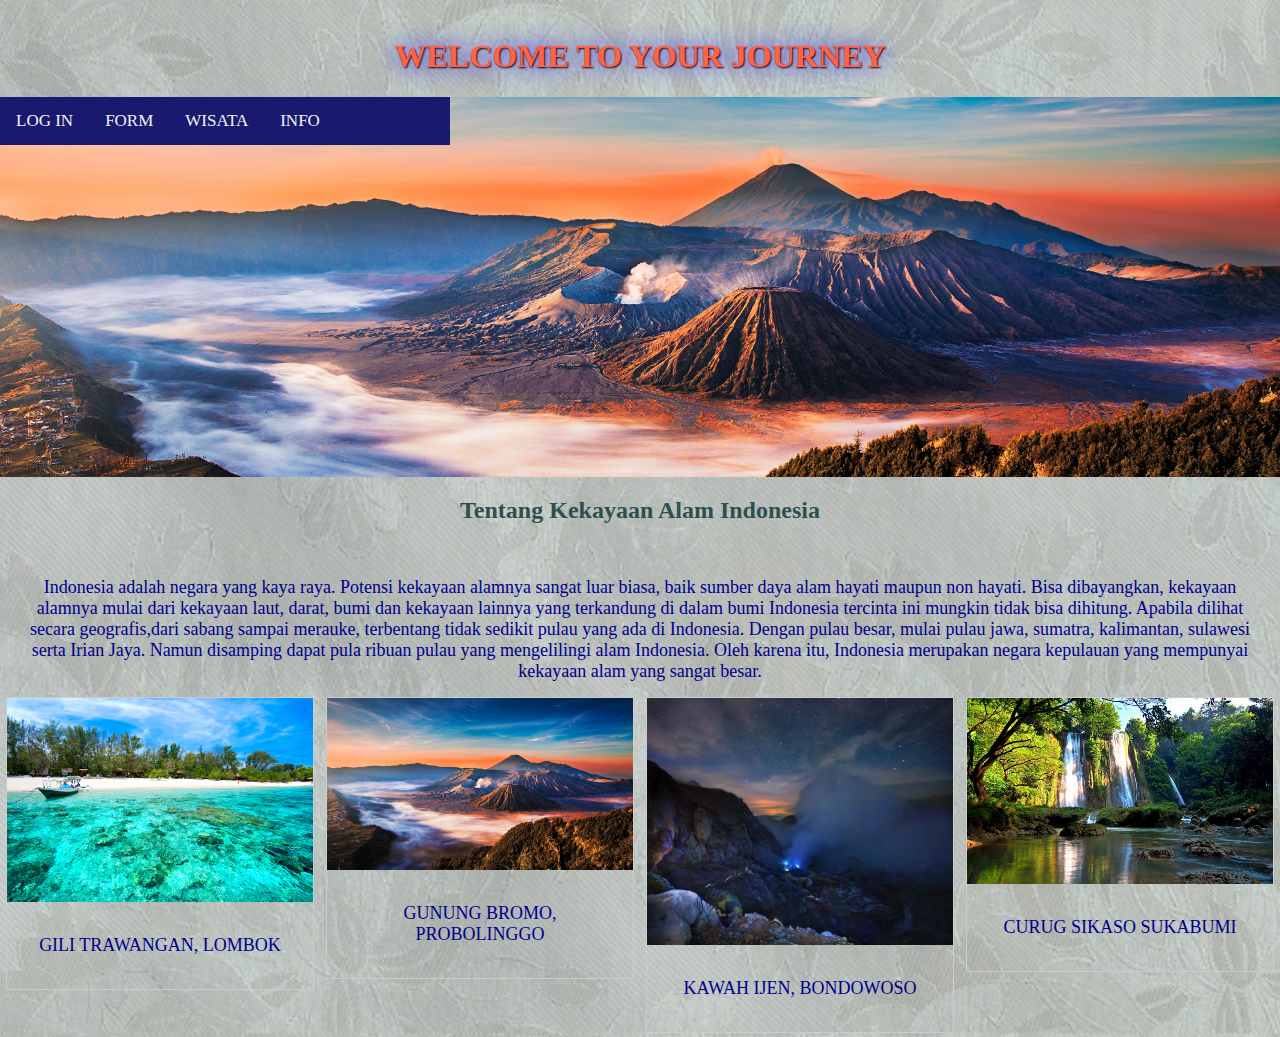
<file: index.html>
<html>
<head>
<meta name="viewport" content="width=device-width, initial-scale=1">
<link rel="stylesheet" type="text/css" href="HOME.css">
<body>
<div class="h1" >
 <CENTER><font face="RAVIE"><font color="#FF6347"><h1>WELCOME TO YOUR JOURNEY</h1></CENTER></font>
</div>
<div class="bg-img">
  <div class="container">
    <div class="topnav">
      <a href="LOG IN.html">LOG IN</a>
      <a href="FORM.html">FORM</a>
      <a href="WISATA.html">WISATA</a>
      <a href="info.html">INFO</a>
    </div>
  </div>
</div>
<div class="alam">
<center><P><font color="#2F4F4F"><h2>Tentang Kekayaan Alam Indonesia</h2></P></center>
<div class="desc"><font face="CALIBRI" font size="4"><font color="#00008B"><P></P>
Indonesia adalah negara yang kaya raya. Potensi kekayaan alamnya sangat  luar biasa, baik sumber daya alam hayati maupun non hayati. Bisa  dibayangkan, kekayaan alamnya mulai dari kekayaan laut, darat, bumi dan  kekayaan lainnya yang terkandung di dalam bumi Indonesia tercinta ini  mungkin tidak bisa dihitung. Apabila dilihat secara geografis,dari  sabang sampai merauke, terbentang tidak sedikit pulau yang ada di  Indonesia. Dengan pulau besar, mulai pulau jawa, sumatra, kalimantan,  sulawesi serta Irian Jaya. Namun disamping  dapat pula ribuan pulau yang  mengelilingi alam Indonesia. Oleh karena itu, Indonesia merupakan  negara kepulauan yang mempunyai kekayaan alam yang sangat besar.
</div>
<div class="alam">
<div class="responsive">
  <div class="gallery">
    <a target="_blank" href="GILI.jpg">
      <img src="GILI.jpg" width="600" height="400">
    </a>
    <div class="desc"><font face="CALIBRI"><font color="#00008B"><P>GILI TRAWANGAN, LOMBOK</P>
    </div>
  </div>
</div>
<div class="responsive">
  <div class="gallery">
    <a target="_blank" href="GUNUNG.jpg">
      <img src="GUNUNG.jpg" width="600" height="400">
    </a>
    <div class="desc"><font face="CALIBRI"><font color="#00008B"><P>GUNUNG BROMO, PROBOLINGGO</P>
    </div>
  </div>
</div>
<div class="responsive">
  <div class="gallery">
    <a target="_blank" href="KAWAH.jpg">
      <img src="KAWAH.jpg" width="600" height="400">
    </a>
    <div class="desc"><font face="CALIBRI"><font color="#00008B"><P>KAWAH IJEN, BONDOWOSO</P>
    </div>
  </div>
</div>
<div class="responsive">
  <div class="gallery">
    <a target="_blank" href="AIRTERJUN.jpg">
      <img src="AIRTERJUN.jpg" width="600" height="400">
    </a>
    <div class="desc"><font face="CALIBRI"><font color="#00008B"><P>CURUG SIKASO SUKABUMI</P>
    </div>
  </div>
</div>
</div>
</body>
</head>
</html>
</file>
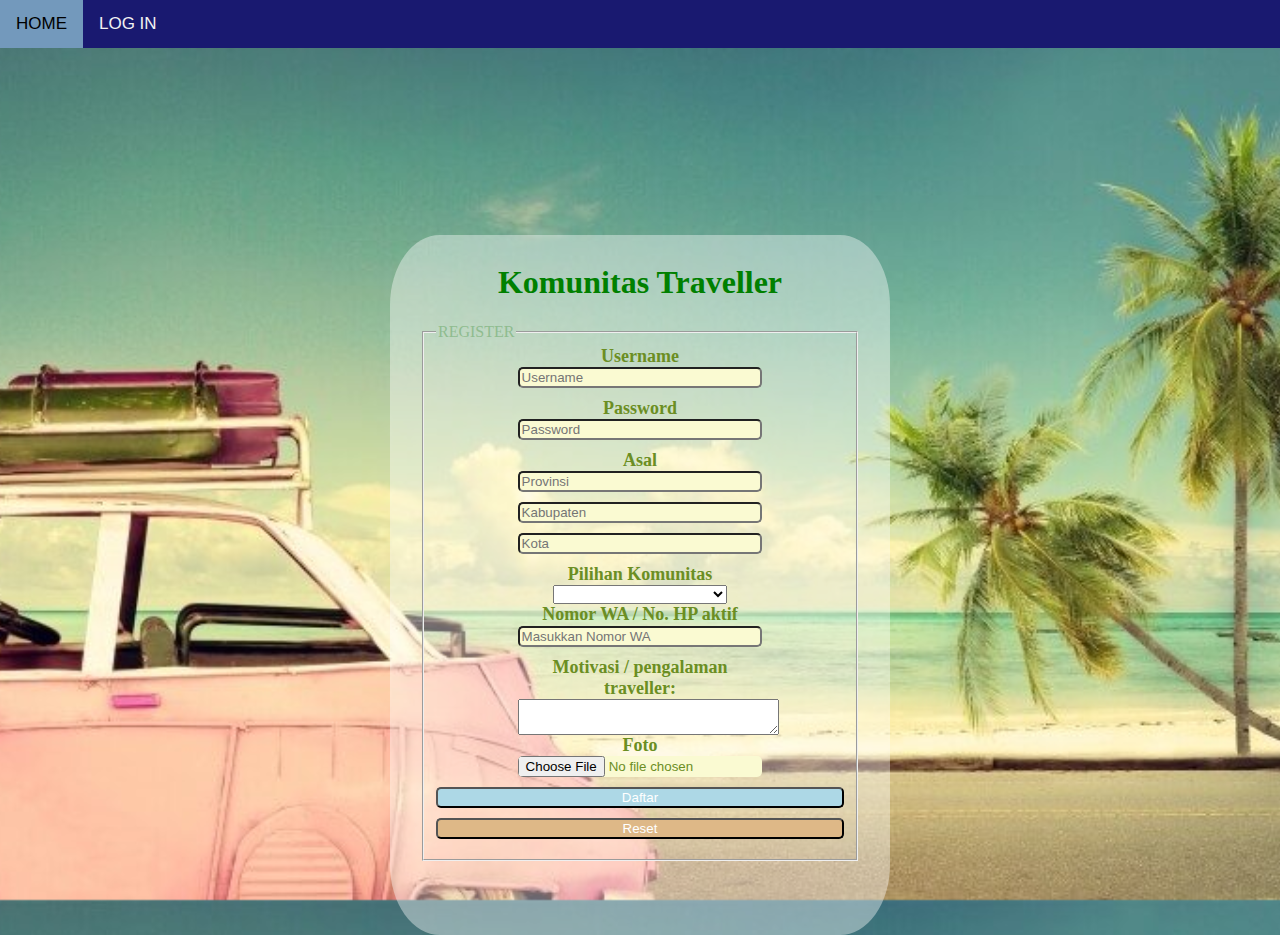
<file: FORM.html>
<html>
<head>
<title>REGISTER TRAVELLER</title>
    <link rel="stylesheet" type="text/css" href="FORM.css">
<center>
<body>
    <div class="topnav">
      <a href="index.html">HOME</a>
      <a href="LOG IN.html">LOG IN</a>
    </div>
    <div class="loginbox">
        <center><font face="Ravie"><font color="green"><h1>Komunitas Traveller</h1></font></center>
        <form>
            <fieldset>
            <legend><font face="agency fb">REGISTER</legend>
            <p>
            <font face="berlin sans fb"><font size="4"><font color="#6B8E23">
            <p>Username</br>
            <input type="text name" name="" placeholder="Username">

            <font face="berlin sans fb"><p>Password</br>
            <input type="password" name="" placeholder="Password">

        
            <font face="berlin sans fb"><p>Asal</br></font>
            <input type="text name=" placeholder="Provinsi">
            <input type="text name=" placeholder="Kabupaten">
            <input type="text name=" placeholder="Kota">

            <font face="berlin sans fb"><p>Pilihan Komunitas</br>
            <td><select name="Pilihan Komunitas" id="Pilihan Komunitas" placeholder="Pilih komunitas">
            <option value=""><option value="Komunitas Pecinta Alam">Komunitas Pecinta Alam<option value=""><option value="Komunitas Pelaut">Komunitas Pelaut<option value=""><option value="Komunitas Budidaya Laut">Komunitas Budidaya Laut<select></td></tr> 

            <font face="berlin sans fb"><p>Nomor WA / No. HP aktif </br>
            <input type="text name=" placeholder="Masukkan Nomor WA">

            <font face="berlin sans fb"><br>Motivasi / pengalaman traveller:</br>
            <textarea rows="2" cols="30" name="komunitas" id="komunitas"></textarea>

            <font face="berlin sans fb"><p>Foto</br>
            <input type="file" name="foto" id="foto" size="10">

        <div class="daftar"></div>
            <a href="TIKET.html"><font face="berlin sans fb"><input type="submit" name="" value="Daftar"></a>
            <a><font face="berlin sans fb"><input type="reset" value="Reset"></a>
        </div>
        </div>
        </form>
    </div>
</center>

</body>
</head>
</html>
</file>
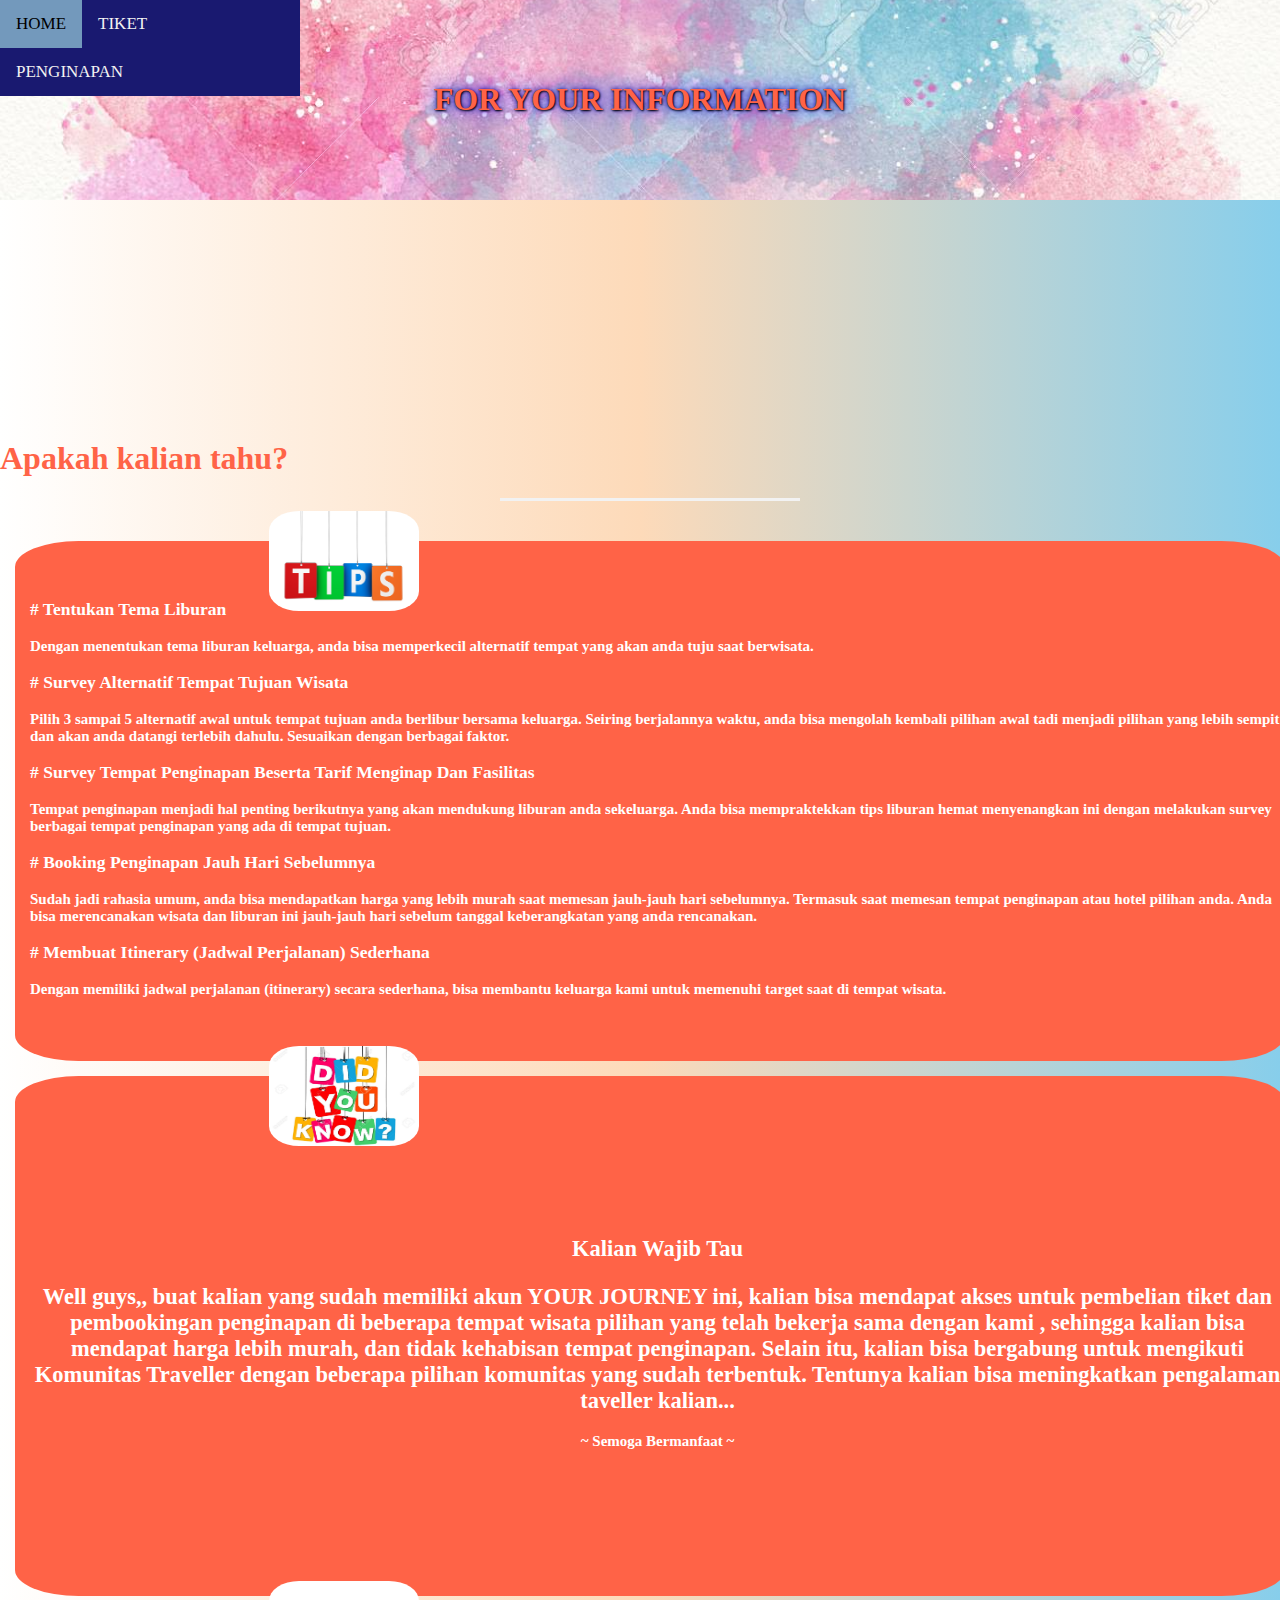
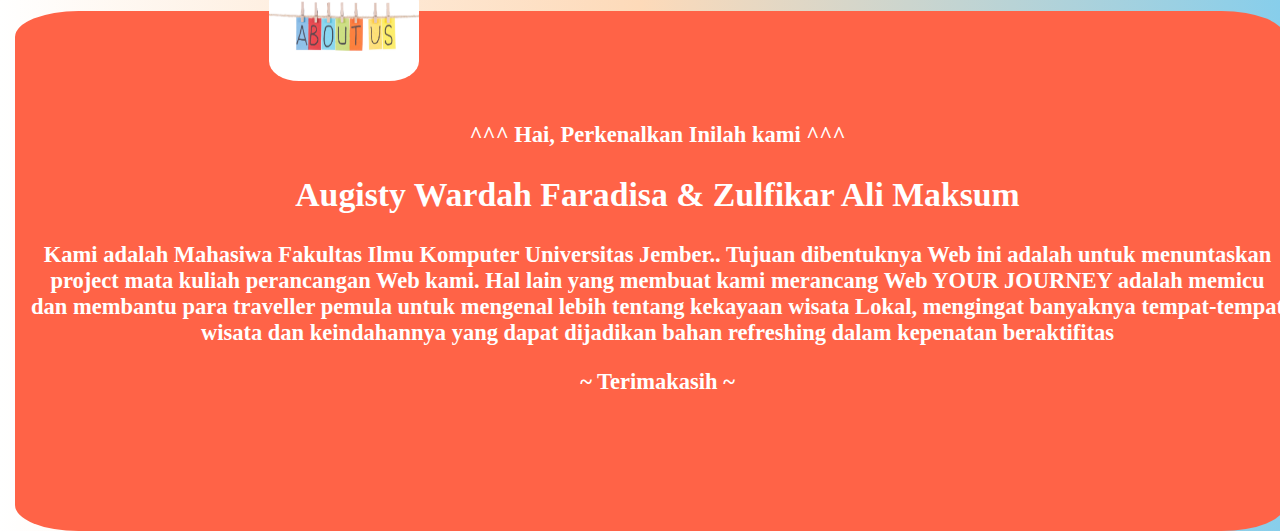
<file: info.html>
<html>
<head>
<meta charset="utf-8">
<title>Info</title>
    <link rel="stylesheet" type="text/css" href="info.css">
<body>
<div class="bg-img">
  <div class="container">
    <div class="topnav">
      <font face="calibri">
      <a href="index.html">HOME</a>
      <a href="TIKET.html">TIKET</a>
      <a href="PENGINAPAN.html">PENGINAPAN</a>
    </div>
    <div class="centered"><font face="RAVIE"><font color="#FF6347"><h1>FOR YOUR INFORMATION</h1></div>
  </div>
</div>
<div class="container1">
    <h1>Apakah kalian tahu?<h1>
    <span class="border"></span>
        <div class="box">
            <img src="tips.jpg" class="register">
            <div class="desc"><font face="CALIBRI"><font color="white"><P><h3># Tentukan Tema Liburan</h3></P>Dengan menentukan tema liburan keluarga, anda bisa memperkecil alternatif tempat yang akan anda tuju saat berwisata.<P><h3># Survey Alternatif Tempat Tujuan Wisata</h3></P>Pilih 3 sampai 5 alternatif awal untuk tempat tujuan anda berlibur bersama keluarga. Seiring berjalannya waktu, anda bisa mengolah kembali pilihan awal tadi menjadi pilihan yang lebih sempit dan akan anda datangi terlebih dahulu. Sesuaikan dengan berbagai faktor.<P><h3># Survey Tempat Penginapan Beserta Tarif Menginap Dan Fasilitas</h3></P>Tempat penginapan menjadi hal penting berikutnya yang akan mendukung liburan anda sekeluarga. Anda bisa mempraktekkan tips liburan hemat menyenangkan ini dengan melakukan survey berbagai tempat penginapan yang ada di tempat tujuan.<P><h3># Booking Penginapan Jauh Hari Sebelumnya</h3></P>Sudah jadi rahasia umum, anda bisa mendapatkan harga yang lebih murah saat memesan jauh-jauh hari sebelumnya. Termasuk saat memesan tempat penginapan atau hotel pilihan anda. Anda bisa merencanakan wisata dan liburan ini jauh-jauh hari sebelum tanggal keberangkatan yang anda rencanakan.<P><h3># Membuat Itinerary (Jadwal Perjalanan) Sederhana</h3></P> Dengan memiliki jadwal perjalanan (itinerary) secara sederhana, bisa membantu keluarga kami untuk memenuhi target saat di tempat wisata.</div>
        </div>
        <div class="box">
            <img src="dyk.jpg" class="register">
            <div class="desc"><font face="CALIBRI"><font color="white"><CENTER><h2><font color="#FF6347"><p>.</p><p>.</p></font><P>Kalian Wajib Tau </P>Well guys,, buat kalian yang sudah memiliki akun <bold>YOUR JOURNEY</bold> ini, kalian  bisa mendapat akses untuk pembelian tiket dan pembookingan penginapan di beberapa tempat wisata pilihan yang telah bekerja sama dengan kami , sehingga kalian bisa mendapat harga lebih murah, dan tidak kehabisan tempat penginapan. Selain itu, kalian bisa bergabung untuk mengikuti <bold>Komunitas Traveller</bold> dengan beberapa pilihan komunitas yang sudah terbentuk. Tentunya kalian bisa meningkatkan pengalaman taveller kalian... </h2><p>~ Semoga Bermanfaat ~</p> </CENTER></div>
        </div>
        <div class="box">
            <img src="about.jpg" class="register">
            <div class="desc"><font face="CALIBRI"><font color="white"><CENTER><h2><font color="#FF6347"><p>.</p></font><P>^^^ Hai, Perkenalkan Inilah kami ^^^ </P> <bold><h2> Augisty Wardah Faradisa & Zulfikar Ali Maksum </h2></bold><p>Kami adalah Mahasiwa Fakultas Ilmu Komputer Universitas Jember.. Tujuan dibentuknya Web ini adalah untuk menuntaskan project mata kuliah perancangan Web kami. Hal lain yang membuat kami merancang Web YOUR JOURNEY adalah memicu dan membantu para traveller pemula untuk mengenal lebih tentang kekayaan wisata Lokal, mengingat banyaknya tempat-tempat wisata dan keindahannya yang dapat dijadikan bahan refreshing dalam kepenatan beraktifitas<p>~ Terimakasih ~</p> </CENTER></div>
        </div>
</div>
</div>
</div>
   
</body>
</head>
</html>
</file>
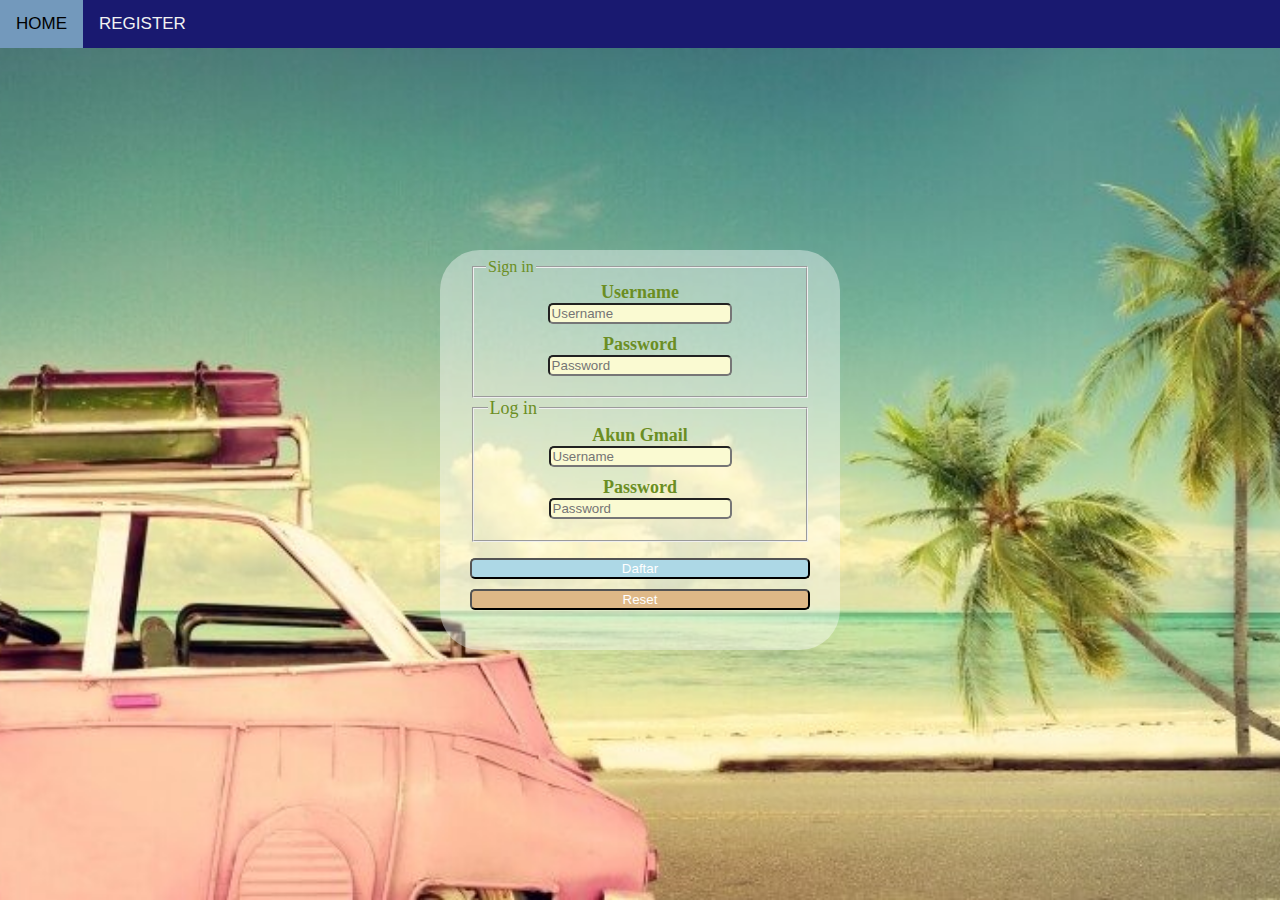
<file: LOG IN.html>
<html>
<head>
<title>LOG IN FORM</title>
    <link rel="stylesheet" type="text/css" href="LOG IN.css">
<center>
<body>
     <div class="topnav">
      <a href="index.html">HOME</a>
      <a href="FORM.html">REGISTER</a>
    </div>
    <div class="loginbox"> 
        <center><form>
            <p>
            <fieldset>
            <legend><font color="#6B8E23"><font face="agency fb">Sign in</legend>
            <p>
            <font face="berlin sans fb"><font size="4"><font color="#6B8E23">
            <p>Username</br>
            <input type="text name" name="" placeholder="Username">
            <font face="berlin sans fb"><p>Password</br>
            <input type="password" name="" placeholder="Password">
            </fieldset>
            </p>
            <p>
            <fieldset>
            <legend><font color="#6B8E23"><font face="agency fb">Log in</legend>
            <font face="berlin sans fb"><font size="4"><p>Akun Gmail </br>
            <input type="text name" name="" placeholder="Username">
            <font face="berlin sans fb"><p>Password</br>
            <input type="password" name="" placeholder="Password">
            </fieldset>
        </form></center>

    <div class="daftar"></div>
    <a href="index.html"><font face="berlin sans fb"><input type="submit" name="" value="Daftar"></a>
    <a><font face="berlin sans fb"><input type="reset" value="Reset"></a>
    </div>

    </div></center>
</center>

</body>
</head>
</html>
</file>
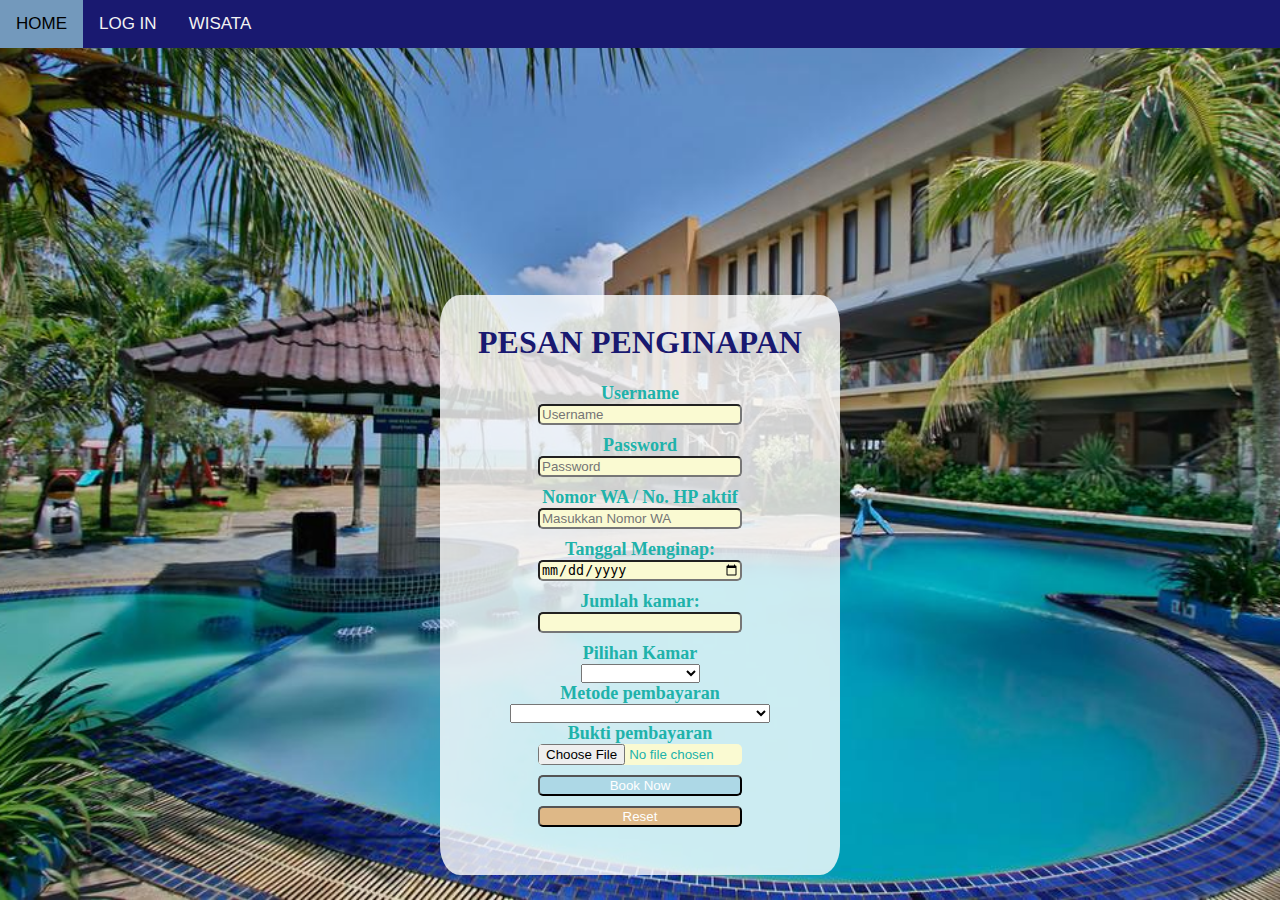
<file: PENGINAPAN.html>
<html>
<head>
<title>PENGINAPAN</title>
    <link rel="stylesheet" type="text/css" href="PENGINAPAN.css">
<center>
<body>
    <div class="topnav">
      <a href="index.html">HOME</a>
      <a href="LOG IN.html">LOG IN</a>
      <a href="WISATA.html">WISATA</a>
    </div>
    <div class="loginbox">
        <font face="berlin sans fb"><font color="#191970"><h1>PESAN PENGINAPAN</h1></font>
        <form>
        
            <p>
            <font face="AGENCY fb"><font size="4"><font color="#20B2AA">
            <p>Username</br>
            <input type="text name" name="" placeholder="Username">

            <font face="AGENCY fb"><p>Password</br>
            <input type="password" name="" placeholder="Password">

            <font face="AGENCY fb"><p>Nomor WA / No. HP aktif </br>
            <input type="text name=" placeholder="Masukkan Nomor WA">

            <p>
            <label>Tanggal Menginap:</label>
            <input type="date" name="tanggal" />
            </p>
            <p>
            <label>Jumlah kamar:</label>
            <input type="number" min="1" max="10" name="Jumlah kamar" />
            </p>


            <font face="AGENCY fb"><p>Pilihan Kamar</br>
            <td><select name="Pilihan Kamar" id="Pilihan Kamar" placeholder="Pilih kamar">
            <option value=""><option value="Kamar exlusive">Kamar exlusive<option value=""><option value="Kamar premium">Kamar Premium<option value=""><option value="Kamar standar">Kamar standar<select></td></tr> 

            <font face="AGENCY fb"><p>Metode pembayaran</br>
            <CENTER><td><select name="Metode pembayaran" id="Metode pembayaran" placeholder="PILIH BANK">
            <option value=""><option value="Bank BRI (102XXXXXXXXXXXXX)">Bank BNI (102XXXXXXXXXXXXX)<option value=""><option value="Bank BRI (102XXXXXXXXXXXXX)">Bank BNI (102XXXXXXXXXXXXX)<option value=""><option value="Bank MANDIRI (102XXXXXXXXXXXXX)">Bank MANDIRI(102XXXXXXXXXXXXX)<select></td></tr></CENTER>


            <font face="AGENCY fb"><p>Bukti pembayaran</br>
            <input type="file" name="foto" id="foto" size="10">

        <a href="WISATA.html"><font face="berlin sans fb"><input type="submit" value="Book Now"></a>
        <a><font face="berlin sans fb"><input type="reset" value="Reset"></a>
    
        </form>


    </div>
</center>

</body>
</head>
</html>
</file>
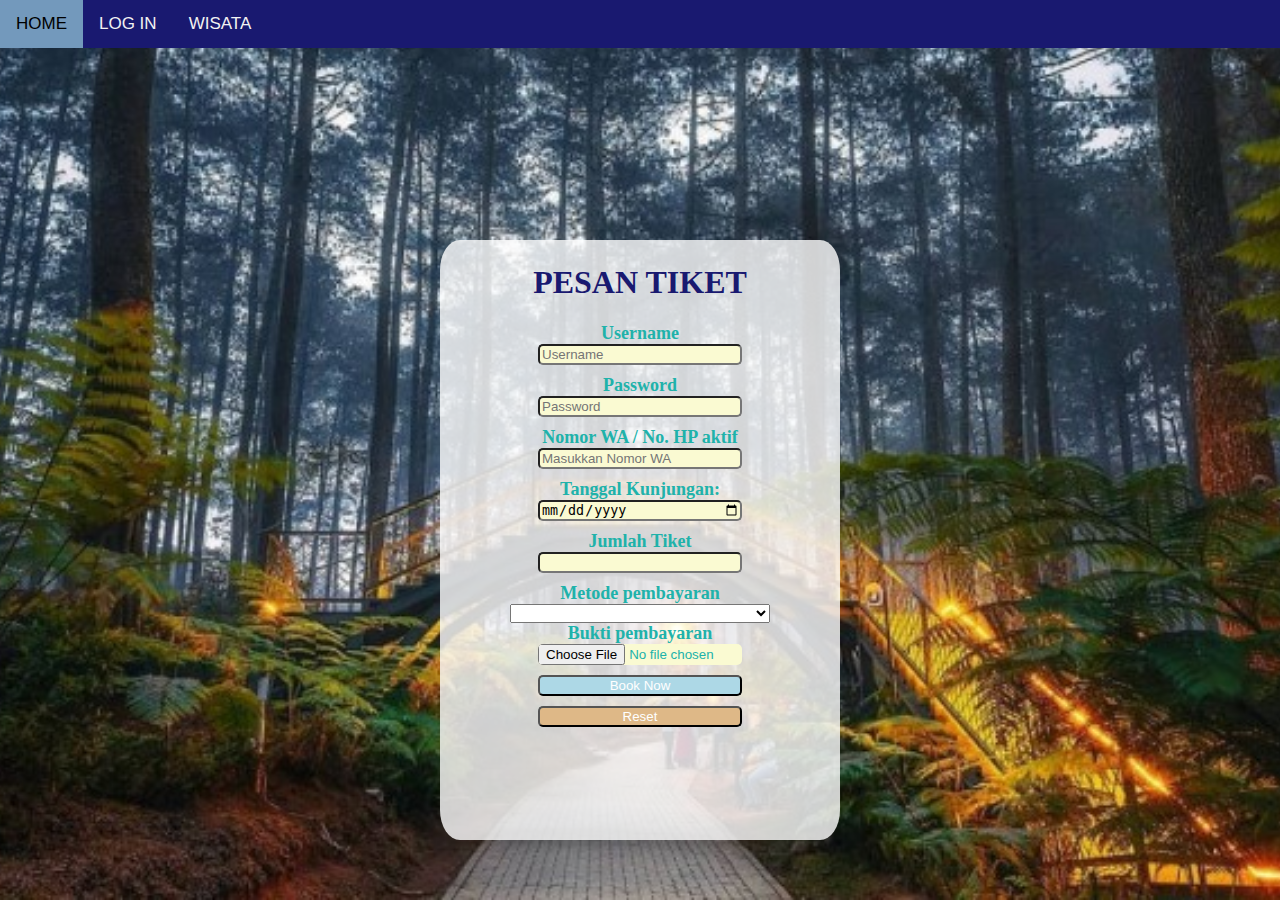
<file: TIKET.html>
<html>
<head>
<title>TIKET</title>
    <link rel="stylesheet" type="text/css" href="TIKET.css">
<center>
<body>
    <div class="topnav">
      <a href="index.html">HOME</a>
      <a href="LOG IN.html">LOG IN</a>
      <a href="WISATA.html">WISATA</a>
    </div>
  <div class="loginbox">
        <font face="berlin sans fb"><font color="#191970"><h1>PESAN TIKET</h1></font>
        <form>
        
            <p>
            <font face="AGENCY fb"><font size="4"><font color="#20B2AA">
            <p>Username</br>
            <input type="text name" name="" placeholder="Username">

            <font face="AGENCY fb"><p>Password</br>
            <input type="password" name="" placeholder="Password">

            <font face="AGENCY fb"><p>Nomor WA / No. HP aktif </br>
            <input type="text name=" placeholder="Masukkan Nomor WA">

            <p>
            <label>Tanggal Kunjungan:</label>
            <input type="date" name="tanggal" />
            </p>
            <p>
            <label>Jumlah Tiket</label>
            <input type="number" min="1" max="10" name="Jumlah Tiket" />
            </p>

            <font face="AGENCY fb"><p>Metode pembayaran</br>
            <CENTER><td><select name="Metode pembayaran" id="Metode pembayaran" placeholder="PILIH BANK">
            <option value=""><option value="Bank BRI (102XXXXXXXXXXXXX)">Bank BNI (102XXXXXXXXXXXXX)<option value=""><option value="Bank BRI (102XXXXXXXXXXXXX)">Bank BNI (102XXXXXXXXXXXXX)<option value=""><option value="Bank MANDIRI (102XXXXXXXXXXXXX)">Bank MANDIRI(102XXXXXXXXXXXXX)<select></td></tr></CENTER>

            <font face="AGENCY fb"><p>Bukti pembayaran</br>
            <input type="file" name="foto" id="foto" size="10">

        </form>
      <div class="daftar"></div>
        <p href="WISATA.html"><font face="berlin sans fb"><input type="submit" value="Book Now"></p>
        <p><font face="berlin sans fb"><input type="reset" value="Reset"></p>
      </div>
    </div>
</center>

</body>
</head>
</html>
</file>
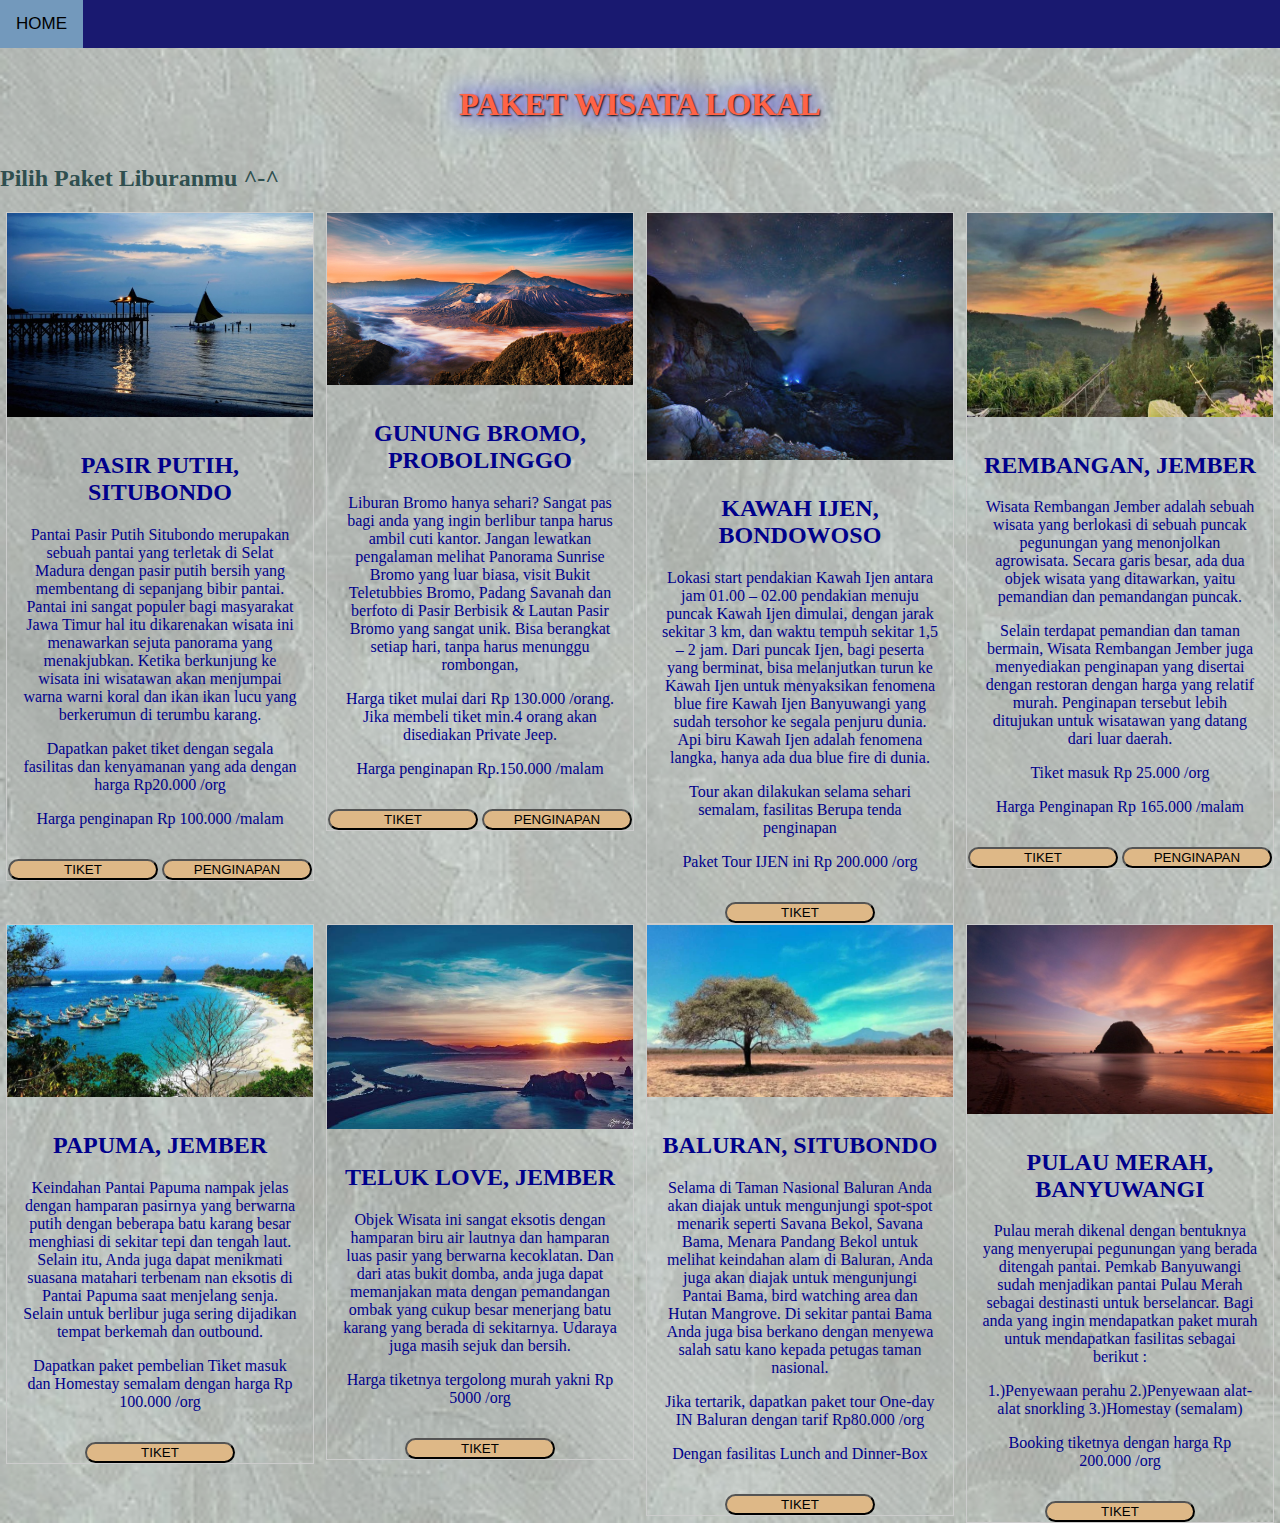
<file: WISATA.html>
<html>
<head>
<link rel="stylesheet" type="text/css" href="WISATA.css">
<BODY>
   <div class="topnav">
      <a href="index.html">HOME</a>
    </div>
<div class="h2">
  <CENTER><font face="RAVIE"><font color="#FF6347"><h1>PAKET WISATA LOKAL</h1></CENTER>
</div>
<div class="alam">
<P><font face="RAVIE"><font color="#2F4F4F"><h2>Pilih Paket Liburanmu ^-^</h2></P>
<div class="alam">
<div class="responsive">
  <div class="gallery">
    <a target="_blank" href="pp.jpg">
      <img src="pp.jpg" width="600" height="400">
    </a>
    <div class="desc"><font face="CALIBRI"><font color="#00008B"><CENTER><h2>PASIR PUTIH, SITUBONDO</h2> Pantai Pasir Putih Situbondo merupakan sebuah pantai yang terletak di Selat Madura dengan pasir putih bersih yang membentang di sepanjang bibir pantai. Pantai ini sangat populer bagi masyarakat Jawa Timur hal itu dikarenakan wisata ini menawarkan sejuta panorama yang menakjubkan. Ketika berkunjung ke wisata ini wisatawan akan menjumpai warna warni koral dan ikan ikan lucu yang berkerumun di terumbu karang.<p> Dapatkan paket tiket dengan segala fasilitas dan kenyamanan yang ada dengan harga Rp20.000 /org <p>Harga penginapan Rp 100.000 /malam</p></CENTER>

</CENTER></div>
    <div class="booking">
    	<center><a href="TIKET.html"><font face="berlin sans fb"><input type="submit" name="" value="TIKET"></a>
    	<a href="PENGINAPAN.html"><font face="berlin sans fb"><input type="submit" name="" value="PENGINAPAN"></a></center>
    </div>
  </div>
</div>
<div class="responsive">
  <div class="gallery">
    <a target="_blank" href="GUNUNG.jpg">
      <img src="GUNUNG.jpg" width="600" height="400">
    </a>
    <div class="desc"><font face="CALIBRI"><font color="#00008B"><h2>GUNUNG BROMO, PROBOLINGGO</h2> Liburan Bromo hanya sehari? Sangat pas bagi anda yang ingin berlibur tanpa harus ambil cuti kantor. Jangan lewatkan pengalaman melihat Panorama Sunrise Bromo yang luar biasa, visit Bukit Teletubbies Bromo, Padang Savanah dan berfoto di Pasir Berbisik & Lautan Pasir Bromo yang sangat unik. Bisa berangkat setiap hari, tanpa harus menunggu rombongan, <p> Harga tiket mulai dari Rp 130.000 /orang. Jika membeli tiket min.4 orang akan disediakan Private Jeep.<p> Harga penginapan Rp.150.000 /malam </div>
    <div class="booking">
    	<center><a href="TIKET.html"><font face="berlin sans fb"><input type="submit" name="" value="TIKET"></a>
    	<a href="PENGINAPAN.html"><font face="berlin sans fb"><input type="submit" name="" value="PENGINAPAN"></a></center>
    </div>
  </div>
</div>
<div class="responsive">
  <div class="gallery">
    <a target="_blank" href="KAWAH.jpg">
      <img src="KAWAH.jpg" width="600" height="400">
    </a>
    <div class="desc"><font face="CALIBRI"><font color="#00008B"><h2>KAWAH IJEN, BONDOWOSO</h2>Lokasi start pendakian Kawah Ijen antara jam 01.00 – 02.00 pendakian menuju puncak Kawah Ijen dimulai, dengan jarak sekitar 3 km, dan waktu tempuh sekitar 1,5 – 2 jam.
	Dari puncak Ijen, bagi peserta yang berminat, bisa melanjutkan turun ke Kawah Ijen untuk menyaksikan fenomena blue fire Kawah Ijen Banyuwangi yang sudah tersohor ke segala penjuru dunia. Api biru Kawah Ijen adalah fenomena langka, hanya ada dua blue fire di dunia.<p>Tour akan dilakukan selama sehari semalam, fasilitas Berupa tenda penginapan <P>Paket Tour IJEN ini Rp 200.000 /org </div>
    <div class="booking">
    	<center><a href="TIKET.html"><font face="berlin sans fb"><input type="submit" name="" value="TIKET"></a></center>
    </div>
  </div>
</div>
<div class="responsive">
  <div class="gallery">
    <a target="_blank" href="rembangaan.webp">
      <img src="rembangaan.webp" width="600" height="400">
    </a>
    <div class="desc"><font face="CALIBRI"><font color="#00008B"><h2>REMBANGAN, JEMBER</h2>
    Wisata Rembangan Jember adalah sebuah wisata yang berlokasi di sebuah puncak pegunungan yang menonjolkan agrowisata. Secara garis besar, ada dua objek wisata yang ditawarkan, yaitu pemandian dan pemandangan puncak.<p> Selain terdapat pemandian dan taman bermain, Wisata Rembangan Jember juga menyediakan penginapan yang disertai dengan restoran dengan harga yang relatif murah. Penginapan tersebut lebih ditujukan untuk wisatawan yang datang dari luar daerah. <p> Tiket masuk Rp 25.000 /org <p> Harga Penginapan Rp 165.000 /malam
    </div>
    <div class="booking">
    	<center><a href="TIKET.html"><font face="berlin sans fb"><input type="submit" name="" value="TIKET"></a>
    	<a href="PENGINAPAN.html"><font face="berlin sans fb"><input type="submit" name="" value="PENGINAPAN"></a></center>
    </div>
  </div>
</div>
</div>
<div class="responsive">
  <div class="gallery">
    <a target="_blank" href="papuma.jpg">
      <img src="papuma.jpg" width="600" height="400">
    </a>
    <div class="desc"><font face="CALIBRI"><font color="#00008B"><CENTER><h2>PAPUMA, JEMBER</h2>Keindahan Pantai Papuma nampak jelas dengan hamparan pasirnya yang berwarna putih dengan beberapa batu karang besar menghiasi di sekitar tepi dan tengah laut. Selain itu, Anda juga dapat menikmati suasana matahari terbenam nan eksotis di Pantai Papuma saat menjelang senja. Selain untuk berlibur juga sering dijadikan tempat berkemah dan outbound.<p> Dapatkan paket pembelian Tiket masuk dan Homestay semalam dengan harga Rp 100.000 /org
    </CENTER></div>
    <div class="booking">
    	<center><a href="TIKET.html"><font face="berlin sans fb"><input type="submit" name="" value="TIKET"></a></center>
    </div>
  </div>
</div>
<div class="responsive">
  <div class="gallery">
    <a target="_blank" href="teluk.jpg">
      <img src="teluk.jpg" width="600" height="400">
    </a>
    <div class="desc"><font face="CALIBRI"><font color="#00008B"><h2>TELUK LOVE, JEMBER</h2>Objek Wisata ini sangat eksotis dengan hamparan biru air lautnya dan hamparan luas pasir yang berwarna kecoklatan. Dan dari atas bukit domba, anda juga dapat memanjakan mata dengan pemandangan ombak yang cukup besar menerjang batu karang yang berada di sekitarnya. Udaraya juga masih sejuk dan bersih.<p> Harga tiketnya tergolong murah yakni Rp 5000 /org </div>
    <div class="booking">
    	<center><a href="TIKET.html"><font face="berlin sans fb"><input type="submit" name="" value="TIKET"></a></center>
    </div>
  </div>
</div>

<div class="responsive">
  <div class="gallery">
    <a target="_blank" href="baluran.webp">
      <img src="baluran.webp" width="600" height="400">
    </a>
    <div class="desc"><font face="CALIBRI"><font color="#00008B"><h2>BALURAN, SITUBONDO</h2>Selama di Taman Nasional Baluran Anda akan diajak untuk mengunjungi spot-spot menarik seperti Savana Bekol, Savana Bama, Menara Pandang Bekol untuk melihat keindahan alam di Baluran, Anda juga akan diajak untuk mengunjungi Pantai Bama, bird watching area dan Hutan Mangrove. Di sekitar pantai Bama Anda juga bisa berkano dengan menyewa salah satu kano kepada petugas taman nasional.<p>Jika tertarik, dapatkan paket tour One-day IN Baluran dengan tarif Rp80.000 /org<p>Dengan fasilitas Lunch and Dinner-Box </div>
    <div class="booking">
    	<center><a href="TIKET.html"><font face="berlin sans fb"><input type="submit" value="TIKET"></a></center>
    </div>
  </div>
</div>

<div class="responsive">
  <div class="gallery">
    <a target="_blank" href="pulau.jpeg">
      <img src="pulau.jpeg" width="600" height="400">
    </a>
    <div class="desc"><font face="CALIBRI"><font color="#00008B"><h2>PULAU MERAH, BANYUWANGI</h2>Pulau merah dikenal dengan bentuknya yang menyerupai pegunungan yang berada ditengah pantai. Pemkab Banyuwangi sudah menjadikan pantai Pulau Merah sebagai destinasti untuk berselancar. Bagi anda yang ingin mendapatkan paket murah untuk mendapatkan fasilitas sebagai berikut :
    <p>1.)Penyewaan perahu 2.)Penyewaan alat-alat snorkling 3.)Homestay (semalam)<p>Booking tiketnya dengan harga Rp 200.000 /org</div>
   <div class="booking">
    	<center><a href="TIKET.html"><input type="submit"  value="TIKET"><font color="#00008B"></a></center>
    </div>
  </div>
</div>
</body>
</html>
</file>
<file: HOME.css>
body {
    margin: 0px;
    padding: 0px;
    background: url(waa.png);
    background-size: cover;
    background-position: top;
    font-family: sans-serif;
 }
* {box-sizing: border-box;}
.h1 {
  margin-top: 3%;
  text-shadow: 1px 1px 2px black, 0 0 25px blue, 0 0 5px pink;
}
.bg-img {
  background-image: url("GUNUNG1.jpg");
  min-height: 380px;
  background-position: center;
  background-repeat: no-repeat;
  background-size: cover;
  position: relative;
}

/* Position the navbar container inside the image */
.container {
  position: absolute;
  margin: 0px;
  width: auto;
}
.topnav {
  overflow: hidden;
  background-color: #191970;
  width: 450px;
}
.topnav a {
  float: left;
  color: #f2f2f2;
  text-align: center;
  padding: 14px 16px;
  text-decoration: none;
  font-size: 17px;
}
.topnav a:hover {
  background-color:  rgb(175, 238, 239,0.6);
  color: black;
}
.alam {
  display: inline-block;
}
div.gallery {
  border: 1px solid #ccc;
}
div.gallery:hover {
  border: 1px solid #777;
}
div.gallery img {
  width: 100%;
  height: auto;
}
div.desc {
  padding: 15px;
  text-align: center;
}
* {
  box-sizing: border-box;
}
.responsive {
  padding: 0 6px;
  float: left;
  width: 24.99999%;
}
@media only screen and (max-width: 700px) {
  .responsive {
    width: 49.99999%;
    margin: 6px 0;
  }
}
@media only screen and (max-width: 500px) {
  .responsive {
    width: 100%;
  }
</file>
<file: FORM.css>
body{
    margin: 0px;
    padding: 0px;
    background: url(travell.jpg);
    background-size: cover;
    background-position: top;
    font-family: sans-serif;
}
.topnav {
  overflow: hidden;
  background-color: #191970;
}
.topnav a {
  float: left;
  color: #f2f2f2;
  text-align: center;
  padding: 14px 16px;
  text-decoration: none;
  font-size: 17px;
}
.topnav a:hover {
  background-color:  rgb(175, 238, 239,0.6);
  color: black;
}
.loginbox{
  width: 500px;
  height: 700px;
  background-color:rgba(255,255,255,0.4);
  color: #8FBC8F;
  top: 65%;
  left: 50%;
  position: absolute;
  transform: translate(-50%,-50%);
  box-sizing: border-box;
  padding: 8px 30px;
  border-radius: 10%;
}
.loginbox p{
    width: 60%;
    margin: 0;
    font-weight: bold;
    padding-top: -5%;
}
.loginbox input{

    background-color:#FAFAD2;
    border-radius: 5px;
    width: 100%;
    margin-bottom: 10px;
    padding-top:-5% 
}
.loginbox input[type="submit"]
{
  cursor: pointer;
  background-color: #ADD8E6;
  color: white;
  position: center; 

}
.loginbox input[type="reset"] 
{ 

  cursor: pointer;
  background-color:#deb887;
  color: white;
  position: center;
}
</file>
<file: info.css>
body{
    margin: 0px;
    padding: 0px;
    background-image: linear-gradient(to right, white ,rgb(253, 218, 185), #87CEEB);
    background-size: cover;
    background-position: top;
}
* {box-sizing: border-box;}

.bg-img {
  background-image: url("hmm.jpg");
  min-height: 200px;
  min-width: 400px;
  background-position: center;
  background-repeat: no-repeat;
  background-size: cover;
  position: relative;
}
.centered {
  position: absolute;
  top: 50%;
  left: 50%;
  transform: translate(-50%, -50%);
  text-shadow: 1px 1px 2px black, 0 0 25px blue, 0 0 5px darkblue;
}
.topnav {
  overflow: hidden;
  background-color:  #191970;
  width: 300px;
}
.topnav a {
  float: left;
  color: #f2f2f2;
  text-align: center;
  padding: 14px 16px;
  text-decoration: none;
  font-size: 17px;
}
.topnav a:hover {
  background-color: rgb(175, 238, 239,0.6);
  color: black;
}
.container1 {
  position: relative;
  width: 1300px;
  height: 1000px;
  margin: 240px auto;
}
.container1 .box {
  position: relative;
  width: calc(400px -30px);
  height: calc(550px - 30px);
  background: #FF6347;
  margin: 15px;
  border-radius: 5%
}
.container1 .box .desc {
  text-align: justify-all;
  font-size: 15px;
  padding-top: 40px;
  padding-left: 15px;
}

.container1 .register {
    width: 150px;
    height: 100px;
    position: absolute;
    top: -30px;
    left: 20%;
    border-radius: 20%;
}
.border {
  display: block;
  margin: auto;
  width: 300px;
  height: 3px;
  background: #f2f2f2;
  margin-bottom: 40px;
}
</file>
<file: LOG IN.css>
body{
    margin: 0px;
    padding: 0px;
    background: url(travell.jpg);
    background-size: cover;
    background-position: top;
    font-family: sans-serif;

}
.topnav {
  overflow: hidden;
  background-color: #191970;
}
/* Navbar links */
.topnav a {
  float: left;
  color: #f2f2f2;
  text-align: center;
  padding: 14px 16px;
  text-decoration: none;
  font-size: 17px;
}
.topnav a:hover {
  background-color:  rgb(175, 238, 239,0.6);
  color: black;
}
.loginbox{
  margin: center;
  width: 400px;
  height: 400px;
  background-color:rgba(255,255,255,0.4);
  color: #8FBC8F;
  top: 50%;
  left: 50%;
  position: absolute;
  transform: translate(-50%,-50%);
  box-sizing: border-box;
  padding: 8px 30px;
  border-radius: 10%;
}
.loginbox p{
    width: 60%;
    margin: 0;
    font-weight: bold;
    padding-top: -5%;
}
.loginbox input{
    background-color:#FAFAD2;
    border-radius: 5px;
    width: 100%;
    margin-bottom: 10px;
    padding-top:-5% 
}
.loginbox input[type="submit"] {
  cursor: pointer;
  background-color: #ADD8E6;
  color: white;
  position: center; 
}
.loginbox input[type="reset"] { 
  cursor: pointer;
  background-color:#deb887;
  color: white;
  position: center;
}
</file>
<file: PENGINAPAN.css>
body{
    margin: 0px;
    padding: 0px;
    background: url(vila.jpg);
    background-size: cover;
    background-position: top;
    font-family: sans-serif;
}
.topnav {
  overflow: hidden;
  background-color: #191970;
}
.topnav a {
  float: left;
  color: #f2f2f2;
  text-align: center;
  padding: 14px 16px;
  text-decoration: none;
  font-size: 17px;
}
.topnav a:hover {
  background-color:  rgb(175, 238, 239,0.6);
  color: black;
}
.container-1{
  width: 200px;
  white-space: nowrap;
  left: 80%;
}
.loginbox{
  margin: center;
  width: 400px;
  height: 580px;
  background-color:rgba(255,255,255,0.8);
  color: #8FBC8F;
  top: 65%;
  left: 50%;
  position: absolute;
  transform: translate(-50%,-50%);
  box-sizing: border-box;
  padding: 8px 30px;
  border-radius: 5%;
}

.h1{
    margin: 0;
    padding: 0 0 10px;
    text-align: center;
    font-size: 22px;
}

.loginbox p{
    width: 60%;
    margin: 0;
    font-weight: bold;
    padding-top: -5%;
}

.loginbox input{

    background-color:#FAFAD2;
    border-radius: 5px;
    width: 100%;
    margin-bottom: 10px;
    padding-top:-5% 

}

.loginbox input[type="text"]
{
    border-radius: 10px;
    background-color:#FAFAD2;
    border: unset;
    outline: inherit;
    height: 40px;
    font-size: 16px;
    text-align: center; 
}

.loginbox input[type="submit"]
{
  cursor: pointer;
  background-color: #ADD8E6;
  color: white;
  position: center; 

}
.loginbox input[type="reset"]
{ 
  cursor: pointer;
  background-color:#deb887;
  color: white;
  position: center;
}
</file>
<file: TIKET.css>
body{
    margin: 0px;
    padding: 0px;
    background: url(tik.jpg);
    background-size: cover;
    background-position: top;
    font-family: sans-serif;
 }
.container{
  width: 300px;
  vertical-align: middle;
  white-space: nowrap;
  left: 80%;
}
.topnav {
  overflow: hidden;
  background-color: #191970;
}
/* Navbar links */
.topnav a {
  float: left;
  color: #f2f2f2;
  text-align: center;
  padding: 14px 16px;
  text-decoration: none;
  font-size: 17px;
}
.topnav a:hover {
  background-color:  rgb(175, 238, 239,0.6);
  color: black;
}
.loginbox{
 margin: center;
  width: 400px;
  height: 600px;
  background-color:rgba(255,255,255,0.8);
  color: #8FBC8F;
  top: 60%;
  left: 50%;
  position: absolute;
  transform: translate(-50%,-50%);
  box-sizing: border-box;
  padding: 3px 30px;
  border-radius: 5%;
}
.loginbox p{
    width: 60%;
    margin: 0;
    font-weight: bold;
    padding-top: -5%;
}
.loginbox input{
    background-color:#FAFAD2;
    border-radius: 5px;
    width: 100%;
    margin-bottom: 10px;
    padding-top:-5% 
}
.loginbox input[type="text"] {
    border-radius: 10px;
    background-color:#FAFAD2;
    border: unset;
    outline: inherit;
    height: 40px;
    font-size: 16px;
    text-align: center; 
}
.loginbox input[type="submit"]
{
  cursor: pointer;
  background-color: #ADD8E6;
  color: white;
  position: center; 
}
.loginbox input[type="reset"] 
{ 
  cursor: pointer;
  background-color:#deb887;
  color: white;
  position: center;
}
</file>
<file: WISATA.css>
body{
    margin: 0px;
    padding: 0px;
    background: url(waa.png);
    background-size: cover;
    background-position: top;
    font-family: sans-serif;
}
.h2{
  margin-top: 3%;
  text-shadow: 1px 1px 2px black, 0 0 25px blue, 0 0 5px pink;
}
.topnav {
  overflow: hidden;
  background-color: #191970;
}
/* Navbar links */
.topnav a {
  float: left;
  color: #f2f2f2;
  text-align: center;
  padding: 14px 16px;
  text-decoration: none;
  font-size: 17px;
}
.topnav a:hover {
  background-color:  rgb(175, 238, 239,0.6);
  color: black;
}
.alam {
  display: inline-block;
}
div.gallery {
  border: 1px solid #ccc;
}
div.gallery:hover {
  border: 1px solid #777;
}
div.gallery img {
  width: 100%;
  height: auto;
}
div.booking [type="submit"] {
 cursor: pointer;
 background: #deb887;
 width: 150px;
 border-radius: 25px; 
}
div.desc {
  padding: 15px;
  text-align: center;
}
* {
  box-sizing: border-box;
}
.responsive {
  padding: 0 6px;
  float: left;
  width: 24.99999%;
}
@media only screen and (max-width: 700px) {
  .responsive {
    width: 49.99999%;
    margin: 6px 0;
  }
}
@media only screen and (max-width: 500px) {
  .responsive {
    width: 100%;
  }
.buatan {
  display: inline-block;
}
div.gallery {
  border: 1px solid #ccc;
}
div.gallery:hover {
  border: 1px solid #777;
}
div.gallery img {
  width: 100%;
  height: auto;
}
div.desc {
  padding: 15px;
  text-align: center;
}
div.booking [type="submit"]{
  cursor: pointer;
  background-color: #ADD8E6;
  color: white;
  position: center; 
}
* {
  box-sizing: border-box;
}
.responsive {
  padding: 0 6px;
  float: left;
  width: 24.99999%;
}
@media only screen and (max-width: 700px) {
  .responsive {
    width: 49.99999%;
    margin: 6px 0;
  }
}
@media only screen and (max-width: 500px) {
  .responsive {
    width: 100%;
  }
}
.clearfix:after {
  content: "";
  display: table;
  clear: both;
}
</style>
</head>
<body>
</file>
